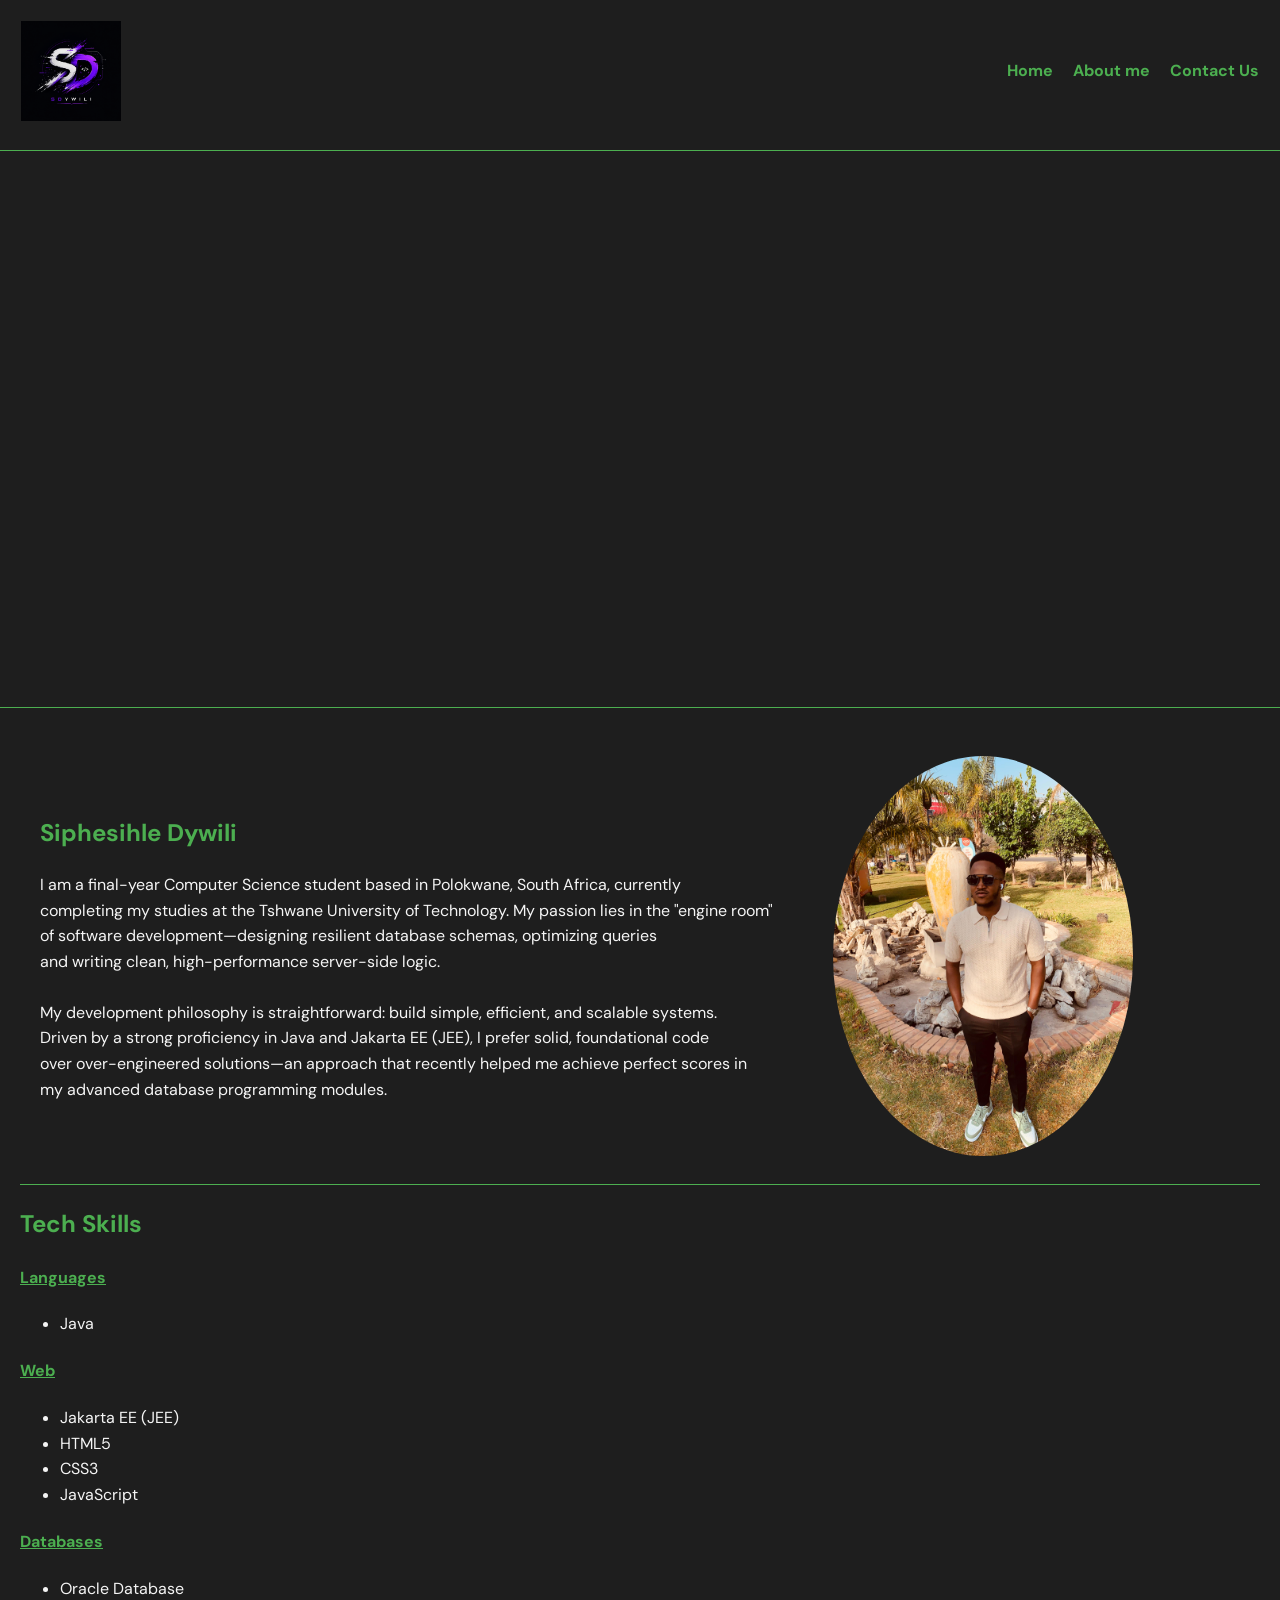
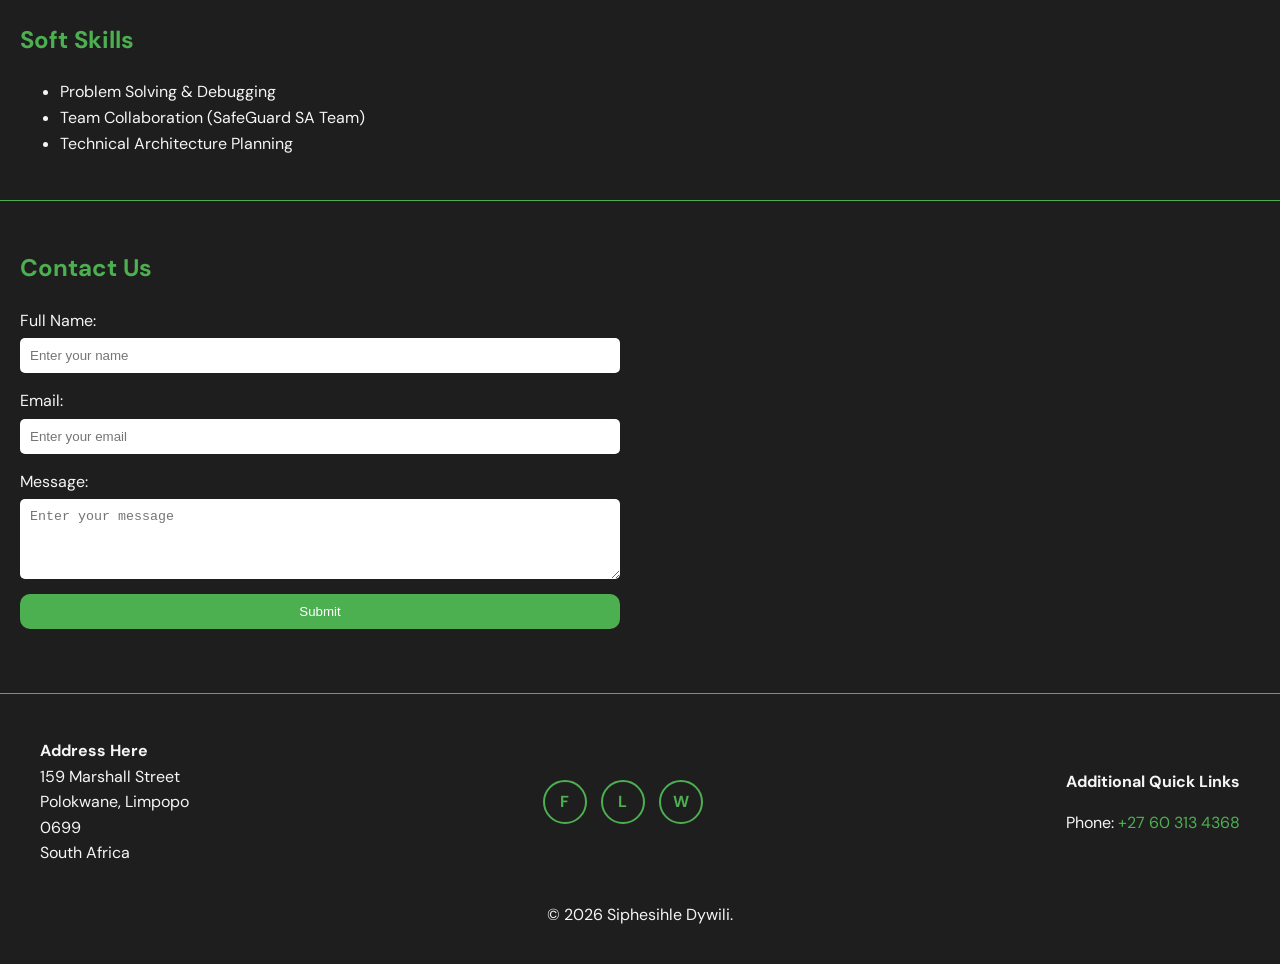
<file: index.html>
<!DOCTYPE html>
<html lang="en">

<head>
    <meta charset="UTF-8">
    <meta name="viewport" content="width=device-width, initial-scale=1.0">
    <title>Siphesihle's Portfolio</title>
    <link rel="stylesheet" href="style.css">
</head>

<body>

    <header id="home">
        <nav>
            <img src="images/my_logo.png" alt="SDywili Logo" class="logo" style="width: 100px;height: auto;">
            <button class="hamb">☰</button>

            <div class="navL">
                <ul>
                    <li><a href="#home">Home</a></li>
                    <li><a href="#about">About me</a></li>
                    <li><a href="#contact">Contact Us</a></li>
                </ul>
            </div>
        </nav>
    </header>

    <hr>

    <section>
        <video class="hero-video" src="video/my-video.mp4" autoplay muted loop playsinline>
        </video>
    </section>

    <hr>
    <section id="about">
        <div class="about_me">
            <div>
                <h1>Siphesihle Dywili</h1>
                <p>
                    I am a final-year Computer Science student based in Polokwane, South Africa, currently
                    <br>completing my
                    studies
                    at
                    the Tshwane University of Technology. My passion lies in the "engine room"<br> of software
                    development—designing
                    resilient database schemas, optimizing queries<br> and writing clean, high-performance server-side
                    logic.
                    <br><br>
                    My development philosophy is straightforward: build simple, efficient, and scalable systems.<br>
                    Driven
                    by a
                    strong
                    proficiency in Java and Jakarta EE (JEE), I prefer solid, foundational code<br> over over-engineered
                    solutions—an
                    approach that recently helped me achieve perfect scores in<br> my advanced database programming
                    modules.
                </p>
            </div>

            <img src="images/IMG-20250918-WA0016.jpg" alt="Siphesihle's picture" id="about_img">
        </div>
        <hr>
        <h2>Tech Skills</h2>
        <h4>Languages</h4>

        <ul>
            <li>Java</li>
        </ul>

        <h4>Web</h4>

        <ul>
            <li>Jakarta EE (JEE)</li>
            <li>HTML5</li>
            <li>CSS3</li>
            <li>JavaScript</li>
        </ul>

        <h4>Databases</h4>
        <ul>
            <li>Oracle Database</li>
        </ul>

        <h2>Soft Skills</h2>
        <ul>
            <li>Problem Solving & Debugging</li>
            <li>Team Collaboration (SafeGuard SA Team)</li>
            <li>Technical Architecture Planning</li>
        </ul>
    </section>

    <hr>



    <section id="contact">
        <h2>Contact Us</h2>

        <div class="contact-layout">
            <div class="contact-form">
                <form class="flex-form">
                    <div class="form-group">
                        <label>Full Name:</label>
                        <input type="text" name="name" placeholder="Enter your name" required />
                    </div>
                    <div class="form-group">
                        <label>Email:</label>
                        <input type="email" name="email" placeholder="Enter your email" required />
                    </div>
                    <div class="form-group">
                        <label>Message:</label>
                        <textarea name="message" placeholder="Enter your message" rows="4" required></textarea>
                    </div>
                    <button type="submit">Submit</button>
                </form>
            </div>

            <div class="map-container">
                <iframe
                    src="https://maps.google.com/maps?q=Marshall%20Street,%20Polokwane,%20South%20Africa&t=&z=15&ie=UTF8&iwloc=&output=embed"
                    width="100%" height="100%" style="border:0; border-radius: 10px;" allowfullscreen="" loading="lazy">
                </iframe>
            </div>
        </div>
    </section>
    <hr>

    <footer>
        <div class="footer-layout">
            <div class="footer-address">
                <p><strong>Address Here</strong><br>159 Marshall Street<br>Polokwane, Limpopo<br>0699<br>South Africa
                </p>
            </div>

            <div class="footer-socials">
                <a href="https://www.facebook.com/siphesihle.dywili" class="social-circle">F</a>
                <a href="https://www.linkedin.com/in/siphesihle-dywili-2b1108333/" class="social-circle">L</a>
                <a href="https://wa.me/27603134368" class="social-circle">W</a>
            </div>

            <div class="footer-links">
                <p><strong>Additional Quick Links</strong></p>
                <p>Phone: <a href="tel:+27603134368">+27 60 313 4368</a></p>
            </div>
        </div>
        <p style="text-align: center; margin-top: 20px;">© 2026 Siphesihle Dywili.</p>
    </footer>

    <script>
        const hamburger = document.querySelector('.hamb');
        const navL = document.querySelector('.navL');
        const navLinks = document.querySelectorAll('.navL ul li a');

        hamburger.addEventListener(
            "click",
            function () {
                navL.classList.toggle('active');
            }
        );

        navLinks.forEach(link => {
            link.addEventListener("click",
                function () {
                    navL.classList.remove('active');
                });
        });
    </script>
</body>

</html>
</file>
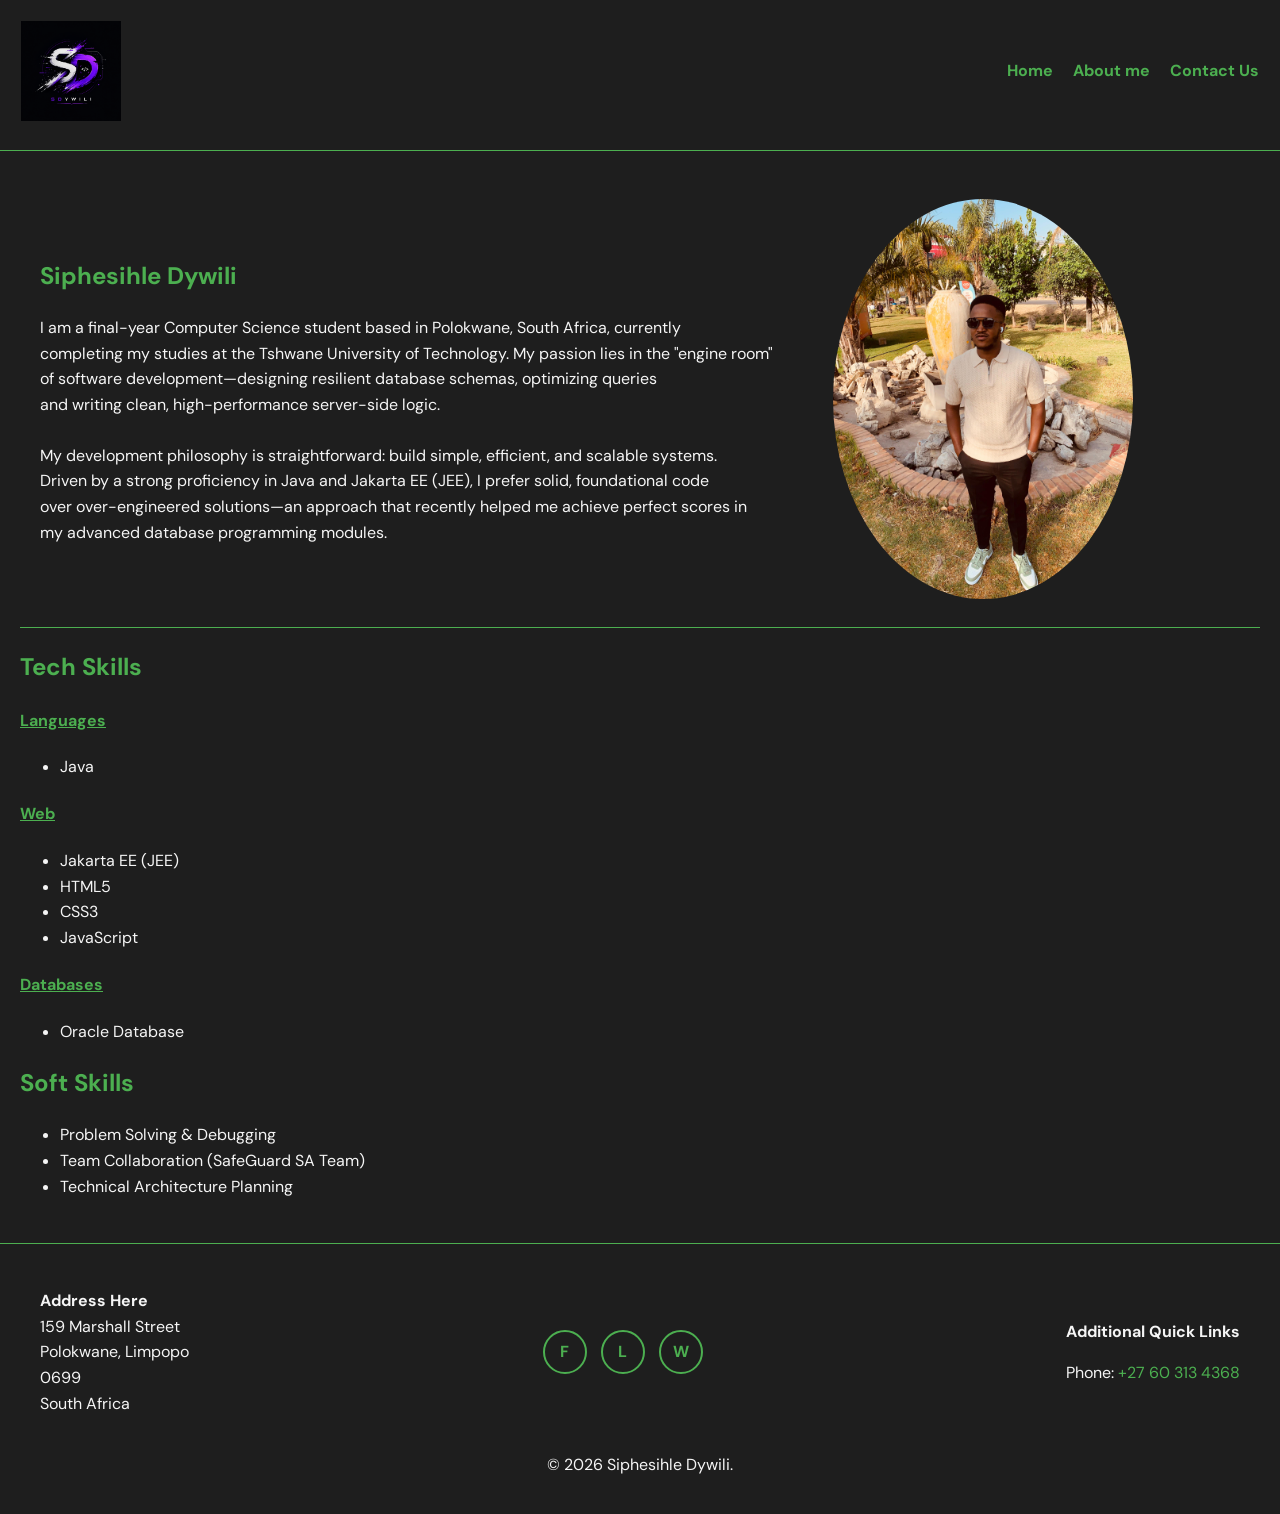
<file: about.html>
<!DOCTYPE html>
<html lang="en">

<head>
    <meta charset="UTF-8">
    <meta name="viewport" content="width=device-width, initial-scale=1.0">
    <title>About Me | Siphesihle's Portfolio</title>
    <link rel="stylesheet" href="style.css">
</head>

<body>

    <header>
        <nav>
            <img src="images/my_logo.png" alt="SDywili Logo" class="logo" style="width: 100px;height: auto;">
            <button class="hamb">☰</button>

            <div class="navL">
                <ul>
                    <li><a href="index.html">Home</a></li>
                    <li><a href="about.html">About me</a></li>
                    <li><a href="contact.html">Contact Us</a></li>
                </ul>
            </div>
        </nav>
    </header>

    <hr>

    <section id="about">
        <div class="about_me">
            <div>
                <h1>Siphesihle Dywili</h1>
                <p>
                    I am a final-year Computer Science student based in Polokwane, South Africa, currently
                    <br>completing my
                    studies
                    at
                    the Tshwane University of Technology. My passion lies in the "engine room"<br> of software
                    development—designing
                    resilient database schemas, optimizing queries<br> and writing clean, high-performance server-side
                    logic.
                    <br><br>
                    My development philosophy is straightforward: build simple, efficient, and scalable systems.<br>
                    Driven
                    by a
                    strong
                    proficiency in Java and Jakarta EE (JEE), I prefer solid, foundational code<br> over over-engineered
                    solutions—an
                    approach that recently helped me achieve perfect scores in<br> my advanced database programming
                    modules.
                </p>
            </div>

            <img src="images/IMG-20250918-WA0016.jpg" alt="Siphesihle's picture" id="about_img">
        </div>
        <hr>
        <h2>Tech Skills</h2>
        <h4>Languages</h4>

        <ul>
            <li>Java</li>
        </ul>

        <h4>Web</h4>

        <ul>
            <li>Jakarta EE (JEE)</li>
            <li>HTML5</li>
            <li>CSS3</li>
            <li>JavaScript</li>
        </ul>

        <h4>Databases</h4>
        <ul>
            <li>Oracle Database</li>
        </ul>

        <h2>Soft Skills</h2>
        <ul>
            <li>Problem Solving & Debugging</li>
            <li>Team Collaboration (SafeGuard SA Team)</li>
            <li>Technical Architecture Planning</li>
        </ul>
    </section>

    <hr>

    <footer>
        <div class="footer-layout">
            <div class="footer-address">
                <p><strong>Address Here</strong><br>159 Marshall Street<br>Polokwane, Limpopo<br>0699<br>South Africa
                </p>
            </div>

            <div class="footer-socials">
                <a href="https://www.facebook.com/siphesihle.dywili" class="social-circle">F</a>
                <a href="https://www.linkedin.com/in/siphesihle-dywili-2b1108333/" class="social-circle">L</a>
                <a href="https://wa.me/27603134368" class="social-circle">W</a>
            </div>

            <div class="footer-links">
                <p><strong>Additional Quick Links</strong></p>
                <p>Phone: <a href="tel:+27603134368">+27 60 313 4368</a></p>
            </div>
        </div>
        <p style="text-align: center; margin-top: 20px;">© 2026 Siphesihle Dywili.</p>
    </footer>

    <script>
        const hamburger = document.querySelector('.hamb');
        const navL = document.querySelector('.navL');
        const navLinks = document.querySelectorAll('.navL ul li a');

        hamburger.addEventListener(
            "click",
            function () {
                navL.classList.toggle('active');
            }
        );

        navLinks.forEach(link => {
            link.addEventListener("click",
                function () {
                    navL.classList.remove('active');
                });
        });
    </script>
</body>

</html>
</file>
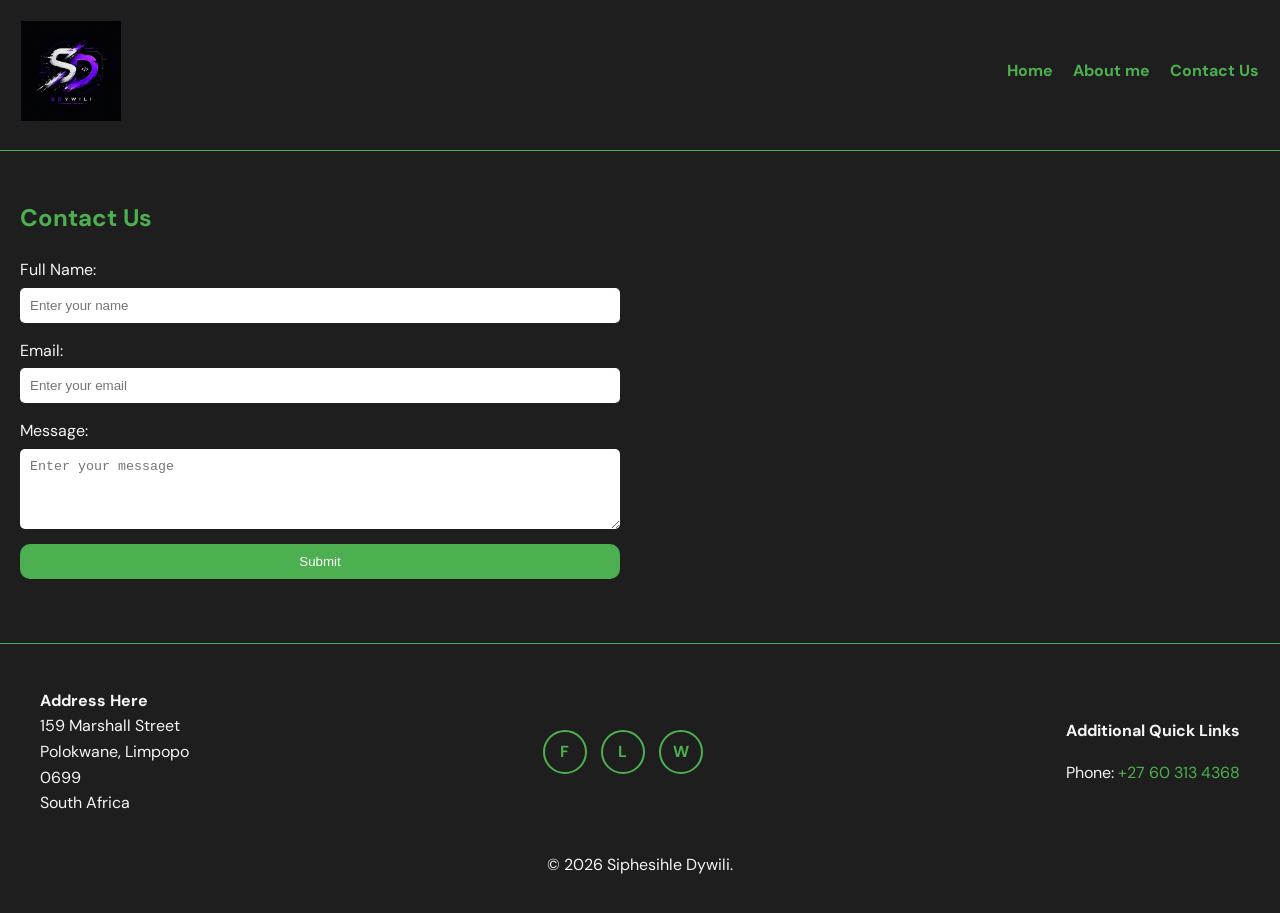
<file: contact.html>
<!DOCTYPE html>
<html lang="en">

<head>
    <meta charset="UTF-8">
    <meta name="viewport" content="width=device-width, initial-scale=1.0">
    <title>Contact Us | Siphesihle's Portfolio</title>
    <link rel="stylesheet" href="style.css">
</head>

<body>

    <header>
        <nav>
            <img src="images/my_logo.png" alt="SDywili Logo" class="logo" style="width: 100px;height: auto;">
            <button class="hamb">☰</button>

            <div class="navL">
                <ul>
                    <li><a href="index.html">Home</a></li>
                    <li><a href="about.html">About me</a></li>
                    <li><a href="contact.html">Contact Us</a></li>
                </ul>
            </div>
        </nav>
    </header>

    <hr>

    <section id="contact">
        <h2>Contact Us</h2>

        <div class="contact-layout">
            <div class="contact-form">
                <form class="flex-form">
                    <div class="form-group">
                        <label>Full Name:</label>
                        <input type="text" name="name" placeholder="Enter your name" required />
                    </div>
                    <div class="form-group">
                        <label>Email:</label>
                        <input type="email" name="email" placeholder="Enter your email" required />
                    </div>
                    <div class="form-group">
                        <label>Message:</label>
                        <textarea name="message" placeholder="Enter your message" rows="4" required></textarea>
                    </div>
                    <button type="submit">Submit</button>
                </form>
            </div>

            <div class="map-container">
                <iframe
                    src="https://maps.google.com/maps?q=Marshall%20Street,%20Polokwane,%20South%20Africa&t=&z=15&ie=UTF8&iwloc=&output=embed"
                    width="100%" height="100%" style="border:0; border-radius: 10px;" allowfullscreen="" loading="lazy">
                </iframe>
            </div>
        </div>
    </section>

    <hr>

    <footer>
        <div class="footer-layout">
            <div class="footer-address">
                <p><strong>Address Here</strong><br>159 Marshall Street<br>Polokwane, Limpopo<br>0699<br>South Africa
                </p>
            </div>

            <div class="footer-socials">
                <a href="https://www.facebook.com/siphesihle.dywili" class="social-circle">F</a>
                <a href="https://www.linkedin.com/in/siphesihle-dywili-2b1108333/" class="social-circle">L</a>
                <a href="https://wa.me/27603134368" class="social-circle">W</a>
            </div>

            <div class="footer-links">
                <p><strong>Additional Quick Links</strong></p>
                <p>Phone: <a href="tel:+27603134368">+27 60 313 4368</a></p>
            </div>
        </div>
        <p style="text-align: center; margin-top: 20px;">© 2026 Siphesihle Dywili.</p>
    </footer>

    <script>
        const hamburger = document.querySelector('.hamb');
        const navL = document.querySelector('.navL');
        const navLinks = document.querySelectorAll('.navL ul li a');

        hamburger.addEventListener(
            "click",
            function () {
                navL.classList.toggle('active');
            }
        );

        navLinks.forEach(link => {
            link.addEventListener("click",
                function () {
                    navL.classList.remove('active');
                });
        });
    </script>
</body>

</html>
</file>
<file: style.css>
@import url('https://fonts.googleapis.com/css2?family=DM+Sans:wght@400;700&display=swap');

html {
    scroll-behavior: smooth;
}

body {
    font-family: 'DM Sans', sans-serif;
    background-color: rgb(30, 30, 30);
    color: #F5F5F5;
    margin: 0;
    padding: 0;
    line-height: 1.6;
}


hr {
    border: none;
    height: 1px;
    background-color: #4CAF50;
}

nav {
    display: flex;
    align-items: center;
    justify-content: space-between;
    gap: 20px;
    padding: 21px;
    flex-wrap: wrap;
}

.logo {
    width: 100px;
    height: auto;
}

nav a {
    text-decoration: none;
    color: #4CAF50;
    font-weight: bold;
}

nav a:hover {
    color: rgb(187, 255, 0);
}

.hamb {
    display: none;
    cursor: pointer;
    font-size: 30px;
    color: #4CAF50;
    border: none;
    background: none;
    padding: 5px 10px;
}

.hamb:hover {
    color: rgb(187, 255, 0);
}

.navL ul {
    display: flex;
    list-style: none;
    gap: 20px;
    padding-left: 30px;
}

section {
    padding: 20px;

}


#home {
    text-align: center;
}

.hero-video {
    width: 100%;
    height: 500px;
    object-fit: cover;
    display: block;
    margin: 0 auto;
    border-radius: 10px;
}

#about_img {
    border-radius: 50%;
    width: 300px;
    height: auto;

}

.about_me {
    display: flex;
    align-items: center;
    gap: 60px;
    padding: 20px;
}

h1,
h2,
h3,
h4 {
    color: #4CAF50;
}

h4 {
    text-decoration: underline;
}

.contact-layout {
    display: flex;
    gap: 40px;
    align-items: flex-start;
    margin-top: 20px;
}

.contact-form {
    flex: 1;
}

.map-container {
    flex: 1;
    min-height: 350px;
    border-radius: 10px;
    overflow: hidden;
}

.map-container iframe {
    width: 100%;
    height: 350px;
    border: 0;
    border-radius: 10px;
}

.flex-form {
    display: flex;
    flex-direction: column;
    gap: 15px;
}

.form-group {
    display: flex;
    flex-direction: column;
    text-align: left;
}

input,
textarea {
    padding: 10px;
    margin-top: 5px;
    border-radius: 5px;
    border: none;
    width: 100%;
    box-sizing: border-box;
}

button {
    background-color: #4CAF50;
    color: white;
    border: none;
    border-radius: 10px;
    padding: 10px 15px;
    cursor: pointer;
}

button:hover {
    background-color: #8ca045;
}

footer {
    padding: 20px;
}

.footer-layout {
    display: flex;
    justify-content: space-between;
    align-items: center;
    flex-wrap: wrap;
    gap: 20px;
    text-align: left;
    padding: 0 20px;
}

footer a {
    text-decoration: none;
    color: #4CAF50;
}

footer a:hover {
    color: rgb(187, 255, 0);
}

.social-circle {
    display: inline-flex;
    justify-content: center;
    align-items: center;
    width: 40px;
    height: 40px;
    border-radius: 50%;
    border: 2px solid #4CAF50;
    font-weight: bold;
    margin-right: 10px;
}

.social-circle:hover {
    background-color: #4CAF50;
    color: #1e1e1e;
}

/*For the phone*/
@media(max-width: 768px) {

    nav {
        flex-wrap: wrap;
        align-items: center;
    }

    .hamb {
        display: block;
        margin-left: auto;
    }

    .navL {
        width: 100%;
        order: 3;
    }

    .navL ul {
        display: none;
        flex-direction: column;
        width: 100%;
        margin-top: 10px;
        gap: 0;
        text-align: center;
        padding-left: 0;
    }

    .navL.active ul {
        display: flex;
    }

    .navL ul li {
        width: 100%;
        border-top: 1px solid #333;
    }

    .navL ul li a {
        display: block;
        padding: 12px;
        font-size: 18px;
    }

    .about_me {
        flex-direction: column;
        gap: 20px;
        text-align: center;
    }

    #about_img {
        width: 200px;
        height: auto;
    }

    .contact-layout {
        flex-direction: column;
    }

    .footer-layout {
        flex-direction: column;
        text-align: center;
    }
}

/*For the phone - popup nav*/
@media(max-width: 768px) {

    header {
        position: relative;
    }

    nav {
        flex-wrap: nowrap;
        align-items: center;
    }

    .hamb {
        display: block;
        margin-left: auto;
    }

    .navL {
        position: absolute;
        top: 100%;
        right: 21px;
        width: 200px;
        background-color: rgb(30, 30, 30);
        border: 1px solid #4CAF50;
        border-radius: 8px;
        z-index: 999;
        display: none;
    }

    .navL.active {
        display: block;
    }

    .navL ul {
        display: flex !important;
        flex-direction: column;
        width: 100%;
        gap: 0;
        text-align: center;
        padding: 10px 0;
        margin: 0;
        list-style: none;
    }

    .navL ul li {
        width: 100%;
        border-top: none;
    }

    .navL ul li a {
        display: block;
        padding: 12px;
        font-size: 16px;
    }

    .navL ul li a:hover {
        background-color: rgba(76, 175, 80, 0.15);
    }

    .about_me {
        flex-direction: column;
        gap: 20px;
        text-align: center;
    }

    #about_img {
        width: 200px;
        height: auto;
    }

    .contact-layout {
        flex-direction: column;
    }

    .footer-layout {
        flex-direction: column;
        text-align: center;
    }
}
</file>
